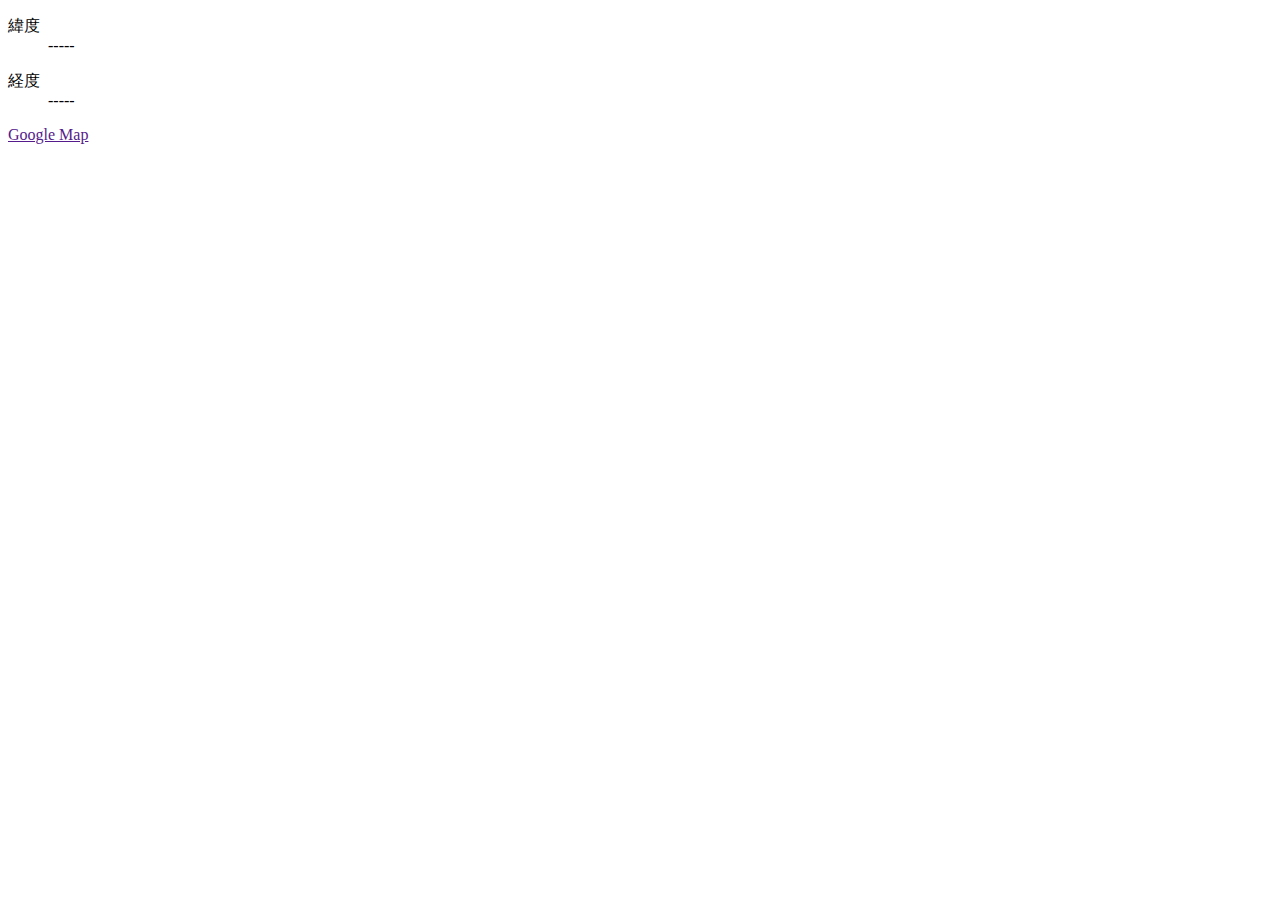
<file: location.html>
<!DOCTYPE html>
<html lang="ja">
<script src="https://code.jquery.com/jquery-3.4.1.min.js" integrity="sha256-CSXorXvZcTkaix6Yvo6HppcZGetbYMGWSFlBw8HfCJo=" crossorigin="anonymous"></script>
<head>
  <meta charset="UTF-8">
  <meta name="viewport" content="width=device-width, initial-scale=1.0">
  <meta http-equiv="X-UA-Compatible" content="ie=edge">
  <title>Geolocation APIによる位置情報取得テスト</title>
</head>
<body><div id="app">
    <dl>
        <dt>緯度</dt>
        <dd id="lat">-----</dd>
    </dl>
    <dl>
        <dt>経度</dt>
        <dd id="lng">-----</dd>
    </dl>

    <a id="map" href="" target="_blank">Google Map</a>
</div>
</body>
<script src="script.js"></script>
</html>
</file>
